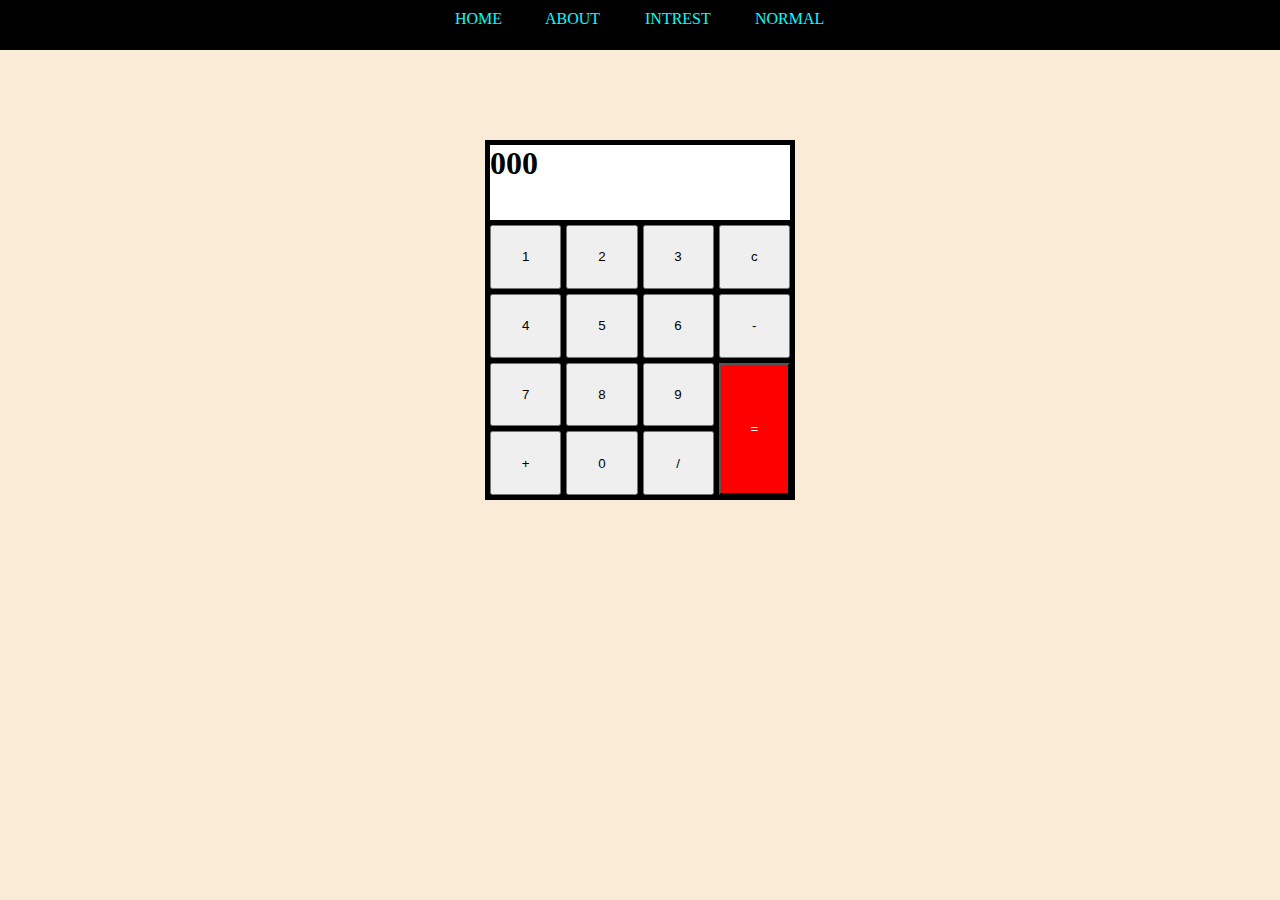
<file: index.html>
<!DOCTYPE html>
<html lang="en">
<head>
    <meta charset="UTF-8">
    <meta http-equiv="X-UA-Compatible" content="IE=edge">
    <meta name="viewport" content="width=device-width, initial-scale=1.0">
    <title>calculeter</title>
    <!-- <link rel="stylesheet" href="css.css">
    <link rel="stylesheet" href=" "> -->
    <style>
        .nav{
    /* display: inline-block; */
    background-color: black;
    color: red;
    display: grid;
    grid-template-columns: 60px 70px 80px 70px;
    /* padding-left: 20px; */
    justify-content: center;
    position: fixed;
    width: 100%;
    height: 40px;
    margin: auto auto auto auto ;
    grid-gap: 30px;
    padding-top: 10px;

}
body{
    background-color: antiquewhite;
    justify-content: center;
    margin: 0px 0px auto 0px;
}
#home{
    background-color: black;
    color: aqua;
}
#abot{
    background-color: black;
    color: aqua;
}
#int{
    background-color: black;
    color: aqua;
}
#nor{
    background-color: black;
    color: aqua;
}
nav{

    width: 100%;
    height: 40px
}
#main{
    height: 350px;
    width: 300px;
    padding: 5px;
    background-color: black;
    display: grid;
    grid-template-columns: auto auto auto auto;
    grid-template-rows: 75px auto auto auto auto;
    grid-gap: 5px;
    /* justify-content: center; */
    position: relative;
    /* top: 200px;
    left: 35%; */
    
    /* @media screen {
        
    } */
    
    

    /* grid-column: 15/17 ; */
}
#cc{
    grid-row: 4/6;
    grid-column:4/5 ;
    color: aliceblue;
    background-color: red;

}
#dis{
    color: black;
    grid-column: 1/5;
    
    background-color: white;
    margin: 0%;
}
#c-{
    grid-row: 3/4;
    grid-column: 4/5;
}
#Cl{
    grid-row: 2/3;
     grid-column: 4/5;
} 
#cd{
    grid-row: 5/6;
    grid-column: 3/4;
}
#c0{
    grid-column: 2/3;
}
#cp{
    grid-row: 5/6;

}
main{
    display: flex;
    justify-content: center;
    align-content: center;
    position: relative;
    top: 100px;
}
    </style>
    <script>
        alert("enter thevalue")
        let a = prompt("enter a here")
        #dis.write{}
    </script>
</head>
<body>
    <header>
        <nav> 
            <div class="nav">
                <!-- <p id="nav_1">HOME</p>
                <p id="nav_2">ABOUT</p>
                <p id="nav_3">INTREST</p>
                <p id="nav_4">NORMAL</p> -->
                <span id="home" >HOME</span>
                <span id="abot">ABOUT</span>
                <span id="int">INTREST</span>
                <span id="nor">NORMAL</span>
            </div>

            
        </nav>
    </header>
    <main>
        <div id="main">
            <h1 id="dis">000</h1>
            <button id="c1" class="button">1</button>
            <button id="c2" class="button">2</button>
            <button id="c3" class="button">3</button>
            <button id="c-" class="button">-</button>
            <button id="c4" class="button">4</button>
            <button id="c5" class="button">5</button>
            <button id="c6" class="button">6</button>
            
            <button id="c7" class="button">7</button>
            <button id="c8" class="button">8</button>
            <button id="c9" class="button">9</button>
            <button id="cd" class="button">/</button>
            <button id="c0" class="button">0</button>
            <button id="cp" class="button">+</button>
            <button id="Cl" class="button">c</button>
            <button id="cc" class="button">=</button>
            <!-- <button id="c00" class="button">00</button>
            <button id="cm+" class="button">m+</button>
            <button id="cm-" class="button">0</button> -->
            <!-- <button id="C*" class="button">*</button> -->
            <!-- <button id="cc" class="button">=</button> -->
    
        </div>

    </main>
    <!-- <div id="dis">
        <p>000000000000000</p>
    </div> -->
    
    <script>
        let string ="";
let buttons = document.querySelectorAll('.button');
Array.from(buttons).forEach((button)=>{
    button.addEventListener('click',(e)=>{
        console.log(e.target)
        if(e.target.innerText == "="){
          string = eval(string);
        }
        else if(e.target.innerText == "c")
        {
            string = "";
        }
        // else if(string = 0)
        // {
        //     string = e.target.innerText;
        // }
        else{
            string = string + e.target.innerHTML;
        }

        document.getElementById("dis").innerText = string;
        console.log(document.getElementById("dis").innerText)
    })
})
    </script>
</body>
</html>
</file>
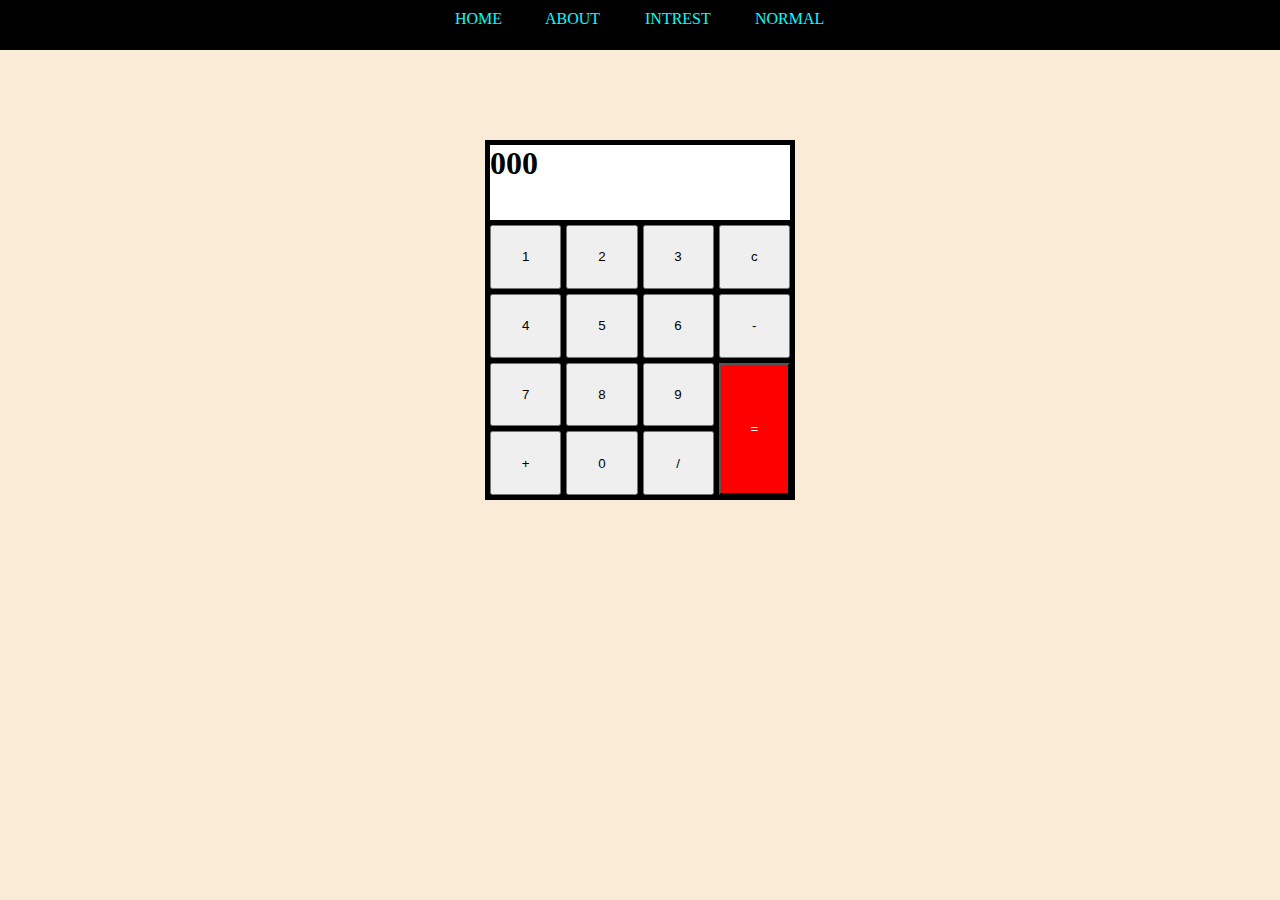
<file: intrest.html>
<!DOCTYPE html>
<html lang="en">
<head>
    <meta charset="UTF-8">
    <meta http-equiv="X-UA-Compatible" content="IE=edge">
    <meta name="viewport" content="width=device-width, initial-scale=1.0">
    <title>calculeter</title>
    <!-- <link rel="stylesheet" href="css.css">
    <link rel="stylesheet" href=" "> -->
    <style>
        .nav{
    /* display: inline-block; */
    background-color: black;
    color: red;
    display: grid;
    grid-template-columns: 60px 70px 80px 70px;
    /* padding-left: 20px; */
    justify-content: center;
    position: fixed;
    width: 100%;
    height: 40px;
    margin: auto auto auto auto ;
    grid-gap: 30px;
    padding-top: 10px;

}
body{
    background-color: antiquewhite;
    justify-content: center;
    margin: 0px 0px auto 0px;
}
#home{
    background-color: black;
    color: aqua;
}
#abot{
    background-color: black;
    color: aqua;
}
#int{
    background-color: black;
    color: aqua;
}
#nor{
    background-color: black;
    color: aqua;
}
nav{

    width: 100%;
    height: 40px
}
#main{
    height: 350px;
    width: 300px;
    padding: 5px;
    background-color: black;
    display: grid;
    grid-template-columns: auto auto auto auto;
    grid-template-rows: 75px auto auto auto auto;
    grid-gap: 5px;
    /* justify-content: center; */
    position: relative;
    /* top: 200px;
    left: 35%; */
    
    /* @media screen {
        
    } */
    
    

    /* grid-column: 15/17 ; */
}
#cc{
    grid-row: 4/6;
    grid-column:4/5 ;
    color: aliceblue;
    background-color: red;

}
#dis{
    color: black;
    grid-column: 1/5;
    
    background-color: white;
    margin: 0%;
}
#c-{
    grid-row: 3/4;
    grid-column: 4/5;
}
#Cl{
    grid-row: 2/3;
     grid-column: 4/5;
} 
#cd{
    grid-row: 5/6;
    grid-column: 3/4;
}
#c0{
    grid-column: 2/3;
}
#cp{
    grid-row: 5/6;

}
main{
    display: flex;
    justify-content: center;
    align-content: center;
    position: relative;
    top: 100px;
}
    </style>
    <script>
        alert("enter thevalue")
        let a = prompt("enter a here")
        #dis.write{}
    </script>
</head>
<body>
    <header>
        <nav> 
            <div class="nav">
                <!-- <p id="nav_1">HOME</p>
                <p id="nav_2">ABOUT</p>
                <p id="nav_3">INTREST</p>
                <p id="nav_4">NORMAL</p> -->
                <span id="home" >HOME</span>
                <span id="abot">ABOUT</span>
                <span id="int">INTREST</span>
                <span id="nor">NORMAL</span>
            </div>

            
        </nav>
    </header>
    <main>
        <div id="main">
            <h1 id="dis">000</h1>
            <button id="c1" class="button">1</button>
            <button id="c2" class="button">2</button>
            <button id="c3" class="button">3</button>
            <button id="c-" class="button">-</button>
            <button id="c4" class="button">4</button>
            <button id="c5" class="button">5</button>
            <button id="c6" class="button">6</button>
            
            <button id="c7" class="button">7</button>
            <button id="c8" class="button">8</button>
            <button id="c9" class="button">9</button>
            <button id="cd" class="button">/</button>
            <button id="c0" class="button">0</button>
            <button id="cp" class="button">+</button>
            <button id="Cl" class="button">c</button>
            <button id="cc" class="button">=</button>
            <!-- <button id="c00" class="button">00</button>
            <button id="cm+" class="button">m+</button>
            <button id="cm-" class="button">0</button> -->
            <!-- <button id="C*" class="button">*</button> -->
            <!-- <button id="cc" class="button">=</button> -->
    
        </div>

    </main>
    <!-- <div id="dis">
        <p>000000000000000</p>
    </div> -->
    
    <script>
        let string ="";
let buttons = document.querySelectorAll('.button');
Array.from(buttons).forEach((button)=>{
    button.addEventListener('click',(e)=>{
        console.log(e.target)
        if(e.target.innerText == "="){
          string = eval(string);
        }
        else if(e.target.innerText == "c")
        {
            string = "";
        }
        // else if(string = 0)
        // {
        //     string = e.target.innerText;
        // }
        else{
            string = string + e.target.innerHTML;
        }

        document.getElementById("dis").innerText = string;
        console.log(document.getElementById("dis").innerText)
    })
})
    </script>
</body>
</html>
</file>
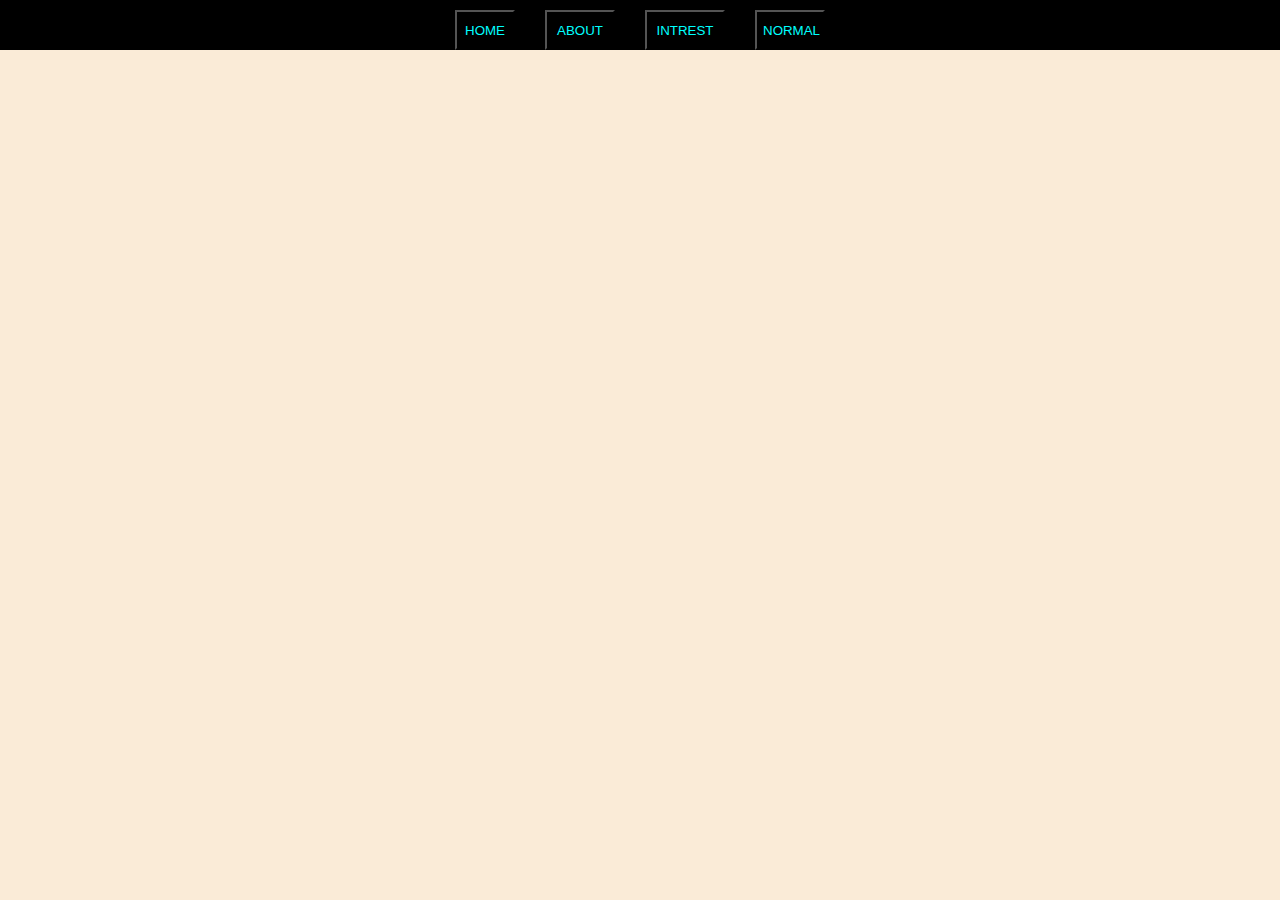
<file: main.html>
<!DOCTYPE html>
<html lang="en">
<head>
    <meta charset="UTF-8">
    <meta http-equiv="X-UA-Compatible" content="IE=edge">
    <meta name="viewport" content="width=device-width, initial-scale=1.0">
    <title>calculeter</title>
    <link rel="stylesheet" href="css.css">
    <script>
        nav_1 
    </script>
</head>
<body>
    <header>
        <nav> 
            <div class="nav">
                <!-- <p id="nav_1">HOME</p>
                <p id="nav_2">ABOUT</p>
                <p id="nav_3">INTREST</p>
                <p id="nav_4">NORMAL</p> -->
                <button id="home" onclick="document.location=">HOME</button>
                <button id="abot">ABOUT</button>
                <button id="int">INTREST</button>
                <button id="nor">NORMAL</button>
            </div>
            
        </nav>
    </header>
    
</body>
</html>
</file>
<file: css.css>
.nav{
    /* display: inline-block; */
    background-color: black;
    color: red;
    display: grid;
    grid-template-columns: 60px 70px 80px 70px;
    /* padding-left: 20px; */
    justify-content: center;
    position: fixed;
    width: 100%;
    height: 40px;
    margin: auto auto auto auto ;
    grid-gap: 30px;
    padding-top: 10px;

}
body{
    background-color: antiquewhite;
    justify-content: center;
    margin: 0px 0px auto 0px;
}
#home{
    background-color: black;
    color: aqua;
}
#abot{
    background-color: black;
    color: aqua;
}
#int{
    background-color: black;
    color: aqua;
}
#nor{
    background-color: black;
    color: aqua;
}
nav{

    width: 100%;
    height: 40px
}
#main{
    height: 350px;
    width: 300px;
    padding: 5px;
    background-color: black;
    display: grid;
    grid-template-columns: auto auto auto auto;
    grid-template-rows: 75px auto auto auto auto;
    grid-gap: 5px;
    /* justify-content: center; */
    position: relative;
    /* top: 200px;
    left: 35%; */
    
    /* @media screen {
        
    } */
    
    

    /* grid-column: 15/17 ; */
}
#cc{
    grid-row: 4/6;
    grid-column:4/5 ;
    color: aliceblue;
    background-color: red;

}
#dis{
    color: black;
    grid-column: 1/5;
    
    background-color: white;
    margin: 0%;
}
#c-{
    grid-row: 3/4;
    grid-column: 4/5;
}
#Cl{
    grid-row: 2/3;
     grid-column: 4/5;
} 
#cd{
    grid-row: 5/6;
    grid-column: 3/4;
}
#c0{
    grid-column: 2/3;
}
#cp{
    grid-row: 5/6;

}
main{
    display: flex;
    justify-content: center;
    align-content: center;
    position: relative;
    top: 100px;
}
</file>
